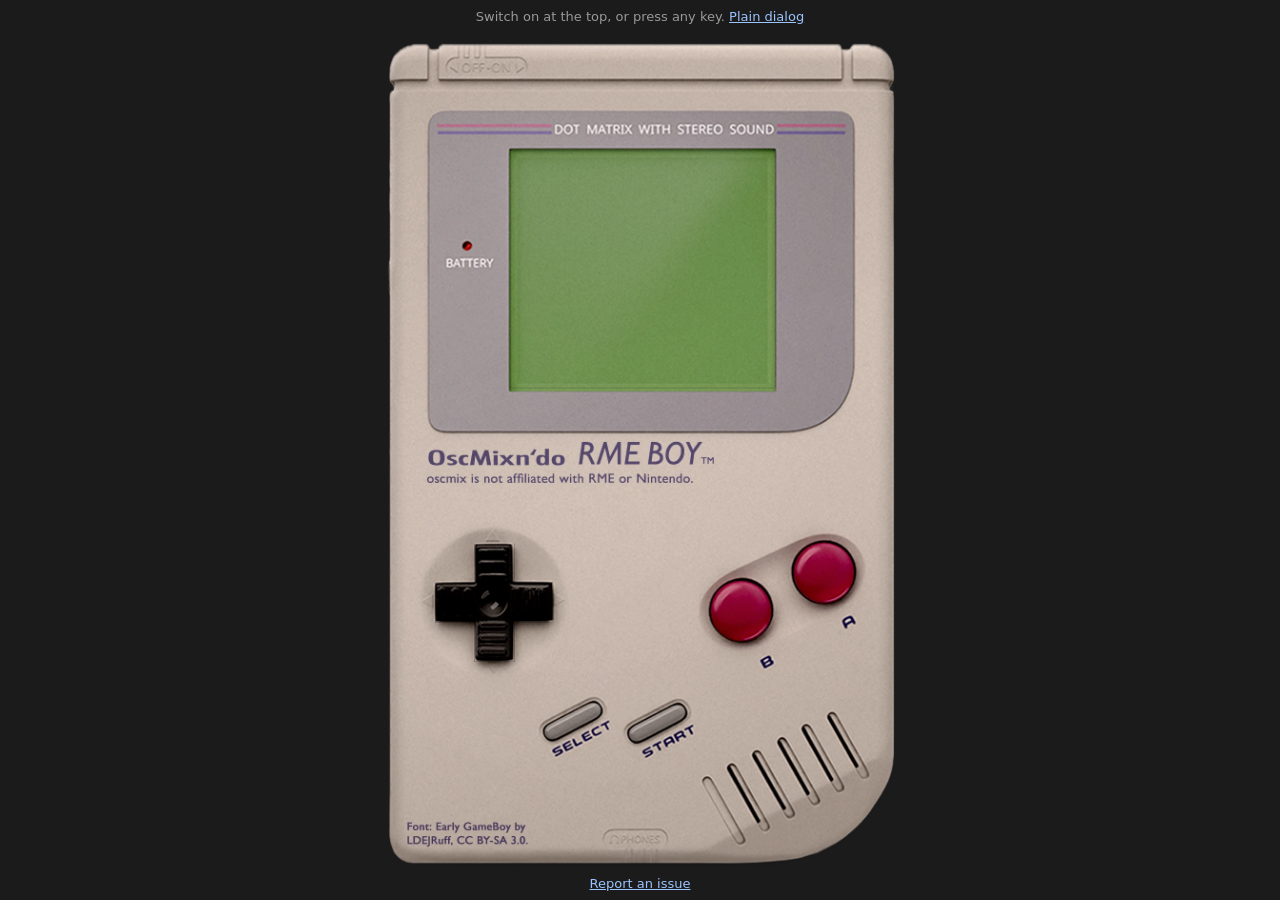
<file: index.html>
<!--
OscMix Web
Copyright (C) 2026 Martin Augustyniak
SPDX-License-Identifier: GPL-3.0-or-later
https://www.gnu.org/licenses/gpl-3.0.html
-->
<!doctype html>
<html lang="en">
<head>
<meta charset="utf-8">
<title>OscMix Web</title>
<meta name="author" content="Martin Augustyniak">
<meta name="copyright" content="2026 Martin Augustyniak">
<meta name="dcterms.license" content="GPL-3.0-or-later">
<link rel="author" href="https://github.com/huddx01">
<link rel="license" href="https://www.gnu.org/licenses/gpl-3.0.html">
<meta name="viewport" content="width=device-width, viewport-fit=cover, initial-scale=1" />
<link rel="icon" href="assets/icons/AppIcon-macOS-Default-32@1x.png" sizes="32x32" type="image/png" media="(prefers-color-scheme: light)">
<link rel="icon" href="assets/icons/AppIcon-macOS-Default-16@1x.png" sizes="16x16" type="image/png" media="(prefers-color-scheme: light)">
<link rel="icon" href="assets/icons/AppIcon-macOS-Dark-32@1x.png" sizes="32x32" type="image/png" media="(prefers-color-scheme: dark)">
<link rel="icon" href="assets/icons/AppIcon-macOS-Dark-16@1x.png" sizes="16x16" type="image/png" media="(prefers-color-scheme: dark)">
<link rel="apple-touch-icon" href="assets/icons/AppIcon-macOS-Dark-180@1x.png">
<link rel="manifest" href="assets/icons/manifest.json">
<meta name="mobile-web-app-capable" content="yes">
<meta name="apple-mobile-web-app-capable" content="yes">
<meta name="apple-mobile-web-app-title" content="OscMix Web">
<meta name="theme-color" content="#101114">
<link rel="stylesheet" href="css/base.css">
<link rel="stylesheet" href="css/strip.css">
<link rel="stylesheet" href="css/fader.css">
<link rel="stylesheet" href="css/meter.css">
<link rel="stylesheet" href="css/toggle.css">
<link rel="stylesheet" href="css/knob.css">
<link rel="stylesheet" href="css/panel.css">
<link rel="stylesheet" href="css/setPanel.css">
<link rel="stylesheet" href="css/eqPanel.css">
<link rel="stylesheet" href="css/dynPanel.css">
<link rel="stylesheet" href="css/outputSelect.css">
<link rel="stylesheet" href="css/fxColumn.css">
<link rel="stylesheet" href="css/controlStrip.css">
<link rel="stylesheet" href="css/editor.css">
</head>
<body>
	<header class="topbar">
		<div class="topbar-left">
			<span class="title">OscMix Web</span>
			<span id="status" class="status">connecting…</span>
		</div>
		<div class="topbar-center">
			<span id="device" class="device">—</span>
			<span id="online" class="online" title="device connection">●</span>
			<span id="dsp" class="dsp"></span>
		</div>
		<div class="topbar-right">
			<button id="fx-toggle" class="topbar-btn" title="show/hide FX">FX</button>
			<button id="control-strip-toggle" class="topbar-btn" title="show Control Strip">◧</button>
		</div>
	</header>

	<div id="main">
		<main id="mixer">
			<section class="row" data-bus="input">
				<div class="row-body">
					<div class="row-strips" id="row-input"></div>
				</div>
				<div class="row-foot">
					<button class="row-label row-toggle" type="button" data-bus="input"><span class="row-chev">▾</span>hardware inputs</button>
					<div class="row-scroll"><div class="row-scroll-thumb"></div></div>
				</div>
				<div class="row-dock"></div>
			</section>
			<section class="row" data-bus="playback">
				<div class="row-body">
					<div class="row-strips" id="row-playback"></div>
				</div>
				<div class="row-foot">
					<button class="row-label row-toggle" type="button" data-bus="playback"><span class="row-chev">▾</span>software playbacks</button>
					<div class="row-scroll"><div class="row-scroll-thumb"></div></div>
				</div>
				<div class="row-dock"></div>
			</section>
			<section class="row" data-bus="output">
				<div class="row-body">
					<div class="row-strips" id="row-output"></div>
				</div>
				<div class="row-foot">
					<button class="row-label row-toggle" type="button" data-bus="output"><span class="row-chev">▾</span>hardware outputs</button>
					<div class="row-scroll"><div class="row-scroll-thumb"></div></div>
				</div>
				<div class="row-dock"></div>
			</section>
						<div id="dock-pool" hidden>
				<div class="fx-slot dock-item dock-fx" id="fx-reverb" data-dock="reverb"></div>
				<div class="fx-slot dock-item dock-fx" id="fx-echo" data-dock="echo"></div>
				<div class="dock-item dock-fx fx-channel" id="fx-in" data-dock="fxin"></div>
				<div class="dock-item dock-fx fx-channel" id="fx-out" data-dock="fxout"></div>
				<div class="dock-item cr-block" id="cr-block" data-dock="cr">
					<div class="cr-region empty" id="cr-output"></div>
					<div class="fx-slot" id="fx-controlroom"></div>
					<div class="cr-foot">
						<button class="row-label row-toggle cr-toggle" type="button"><span class="row-chev">▾</span>control room</button>
						<div class="row-scroll"><div class="row-scroll-thumb"></div></div>
					</div>
				</div>
			</div>
		</main>
		<aside id="control-strip"></aside>
	</div>

	<script type="module" src="static.js"></script>
</body>
</html>
</file>
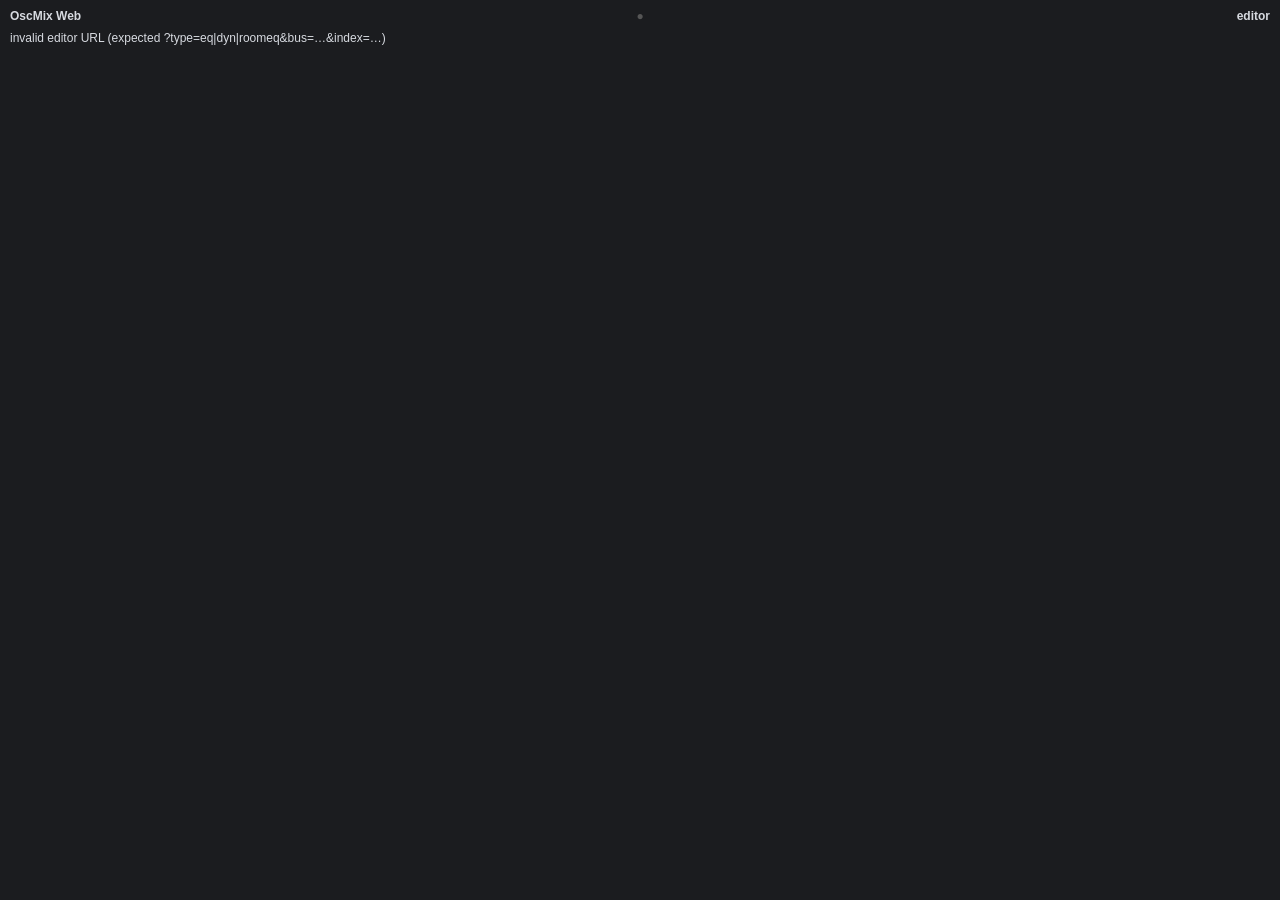
<file: editor.html>
<!--
OscMix Web
Copyright (C) 2026 Martin Augustyniak
SPDX-License-Identifier: GPL-3.0-or-later
https://www.gnu.org/licenses/gpl-3.0.html
-->
<!doctype html>
<html lang="en">
<head>
<meta charset="utf-8">
<title>OscMix Web - Details</title>
<meta name="author" content="Martin Augustyniak">
<meta name="copyright" content="2026 Martin Augustyniak">
<meta name="dcterms.license" content="GPL-3.0-or-later">
<link rel="author" href="https://github.com/huddx01">
<link rel="license" href="https://www.gnu.org/licenses/gpl-3.0.html">
<meta name="viewport" content="width=device-width, viewport-fit=cover, initial-scale=1" />
<link rel="icon" href="assets/icons/AppIcon-macOS-Default-32@1x.png" sizes="32x32" type="image/png" media="(prefers-color-scheme: light)">
<link rel="icon" href="assets/icons/AppIcon-macOS-Default-16@1x.png" sizes="16x16" type="image/png" media="(prefers-color-scheme: light)">
<link rel="icon" href="assets/icons/AppIcon-macOS-Dark-32@1x.png" sizes="32x32" type="image/png" media="(prefers-color-scheme: dark)">
<link rel="icon" href="assets/icons/AppIcon-macOS-Dark-16@1x.png" sizes="16x16" type="image/png" media="(prefers-color-scheme: dark)">
<link rel="apple-touch-icon" href="assets/icons/AppIcon-macOS-Dark-180@1x.png">
<link rel="manifest" href="assets/icons/manifest.json">
<meta name="mobile-web-app-capable" content="yes">
<meta name="apple-mobile-web-app-capable" content="yes">
<meta name="apple-mobile-web-app-title" content="OscMix Web">
<meta name="theme-color" content="#101114">
<link rel="stylesheet" href="css/base.css">
<link rel="stylesheet" href="css/toggle.css">
<link rel="stylesheet" href="css/knob.css">
<link rel="stylesheet" href="css/fxColumn.css">
<link rel="stylesheet" href="css/editor.css">
</head>
<body class="editor-page">
<header class="editor-titlebar">
  <div class="tb-left">
    <span class="title" id="editor-app">OscMix Web</span>
    <span id="editor-status" class="status"></span>
  </div>
  <div class="tb-center">
    <span class="device" id="editor-device"></span>
    <span class="online" id="editor-online" title="device connection">●</span>
    <span class="dsp" id="editor-dsp"></span>
  </div>
  <div class="tb-right"><span id="editor-title">…</span></div>
</header>
<main id="editor-host"></main>
<script type="module">window.opener?.__oscmixStatic?.install(window);</script>
<script type="module" src="js/editorPage.js"></script>
</body>
</html>
</file>
<file: css/base.css>
/*
 * OscMix Web
 * Copyright (C) 2026 Martin Augustyniak
 * SPDX-License-Identifier: GPL-3.0-or-later
 * https://www.gnu.org/licenses/gpl-3.0.html
 */
:root{color-scheme:dark;--bg: #1b1c1f;--row-bg: #232427;--strip-bg: #2c2e33;--strip-bg-active: #40434a;--strip-border: #3a3d44;--text: #d7dae0;--text-dim: #8a8f99;--meter-track: #14151a;--accent: #6b7280;--btn: #3a3d44;--btn-on-mute: #4a86e8;--btn-on-solo: #dd5f00;--btn-on-fader: #e0b03c;--accent-cyan: #3ec1d5;--accent-cyan-dim: #2a8fa0;--accent-cyan-ink: #06272c;--accent-green: #4ad658;--accent-green-dim: #3abe4a;--accent-green-ink: #06280c;--accent-orange: #e08a3c;--accent-orange-dim: #8a5420;--accent-orange-ink: #241300;--strip-width: 92px;--panel-slide-duration-ms: 120;--relayout-duration-ms: 200;--fx-slot-width: 150px;--cr-slot-width: var(--strip-width);--control-strip-width: 184px;--row-foot-h: 15px;--canvas-grid-zero: #3a3d44;--canvas-grid-normal: #232427;--canvas-grid-label: #4a4d55}body{--meter-src: var(--accent-green);--meter-src-dim: var(--accent-green-dim);--meter-src-ink: var(--accent-green-ink);--meter-accent: var(--meter-src);--meter-accent-dim: var(--meter-src-dim);--meter-accent-ink: var(--meter-src-ink);--meter-lo: color-mix(in srgb, var(--meter-src-dim) 72%, transparent);--meter-hi: color-mix(in srgb, var(--meter-src) 72%, transparent)}body.meter-prefx{--meter-src: var(--accent-cyan);--meter-src-dim: var(--accent-cyan-dim);--meter-src-ink: var(--accent-cyan-ink)}body.meter-rms{--meter-accent: var(--accent-orange);--meter-accent-dim: var(--accent-orange-dim);--meter-accent-ink: var(--accent-orange-ink)}*{box-sizing:border-box}body{margin:0;background:var(--bg);color:var(--text);font:12px/1.35 -apple-system,BlinkMacSystemFont,Segoe UI,sans-serif;-webkit-user-select:none;user-select:none}.topbar{display:flex;align-items:center;justify-content:space-between;gap:12px;padding:6px 12px;background:#101114;border-bottom:1px solid #000;position:sticky;top:0;z-index:5}.topbar{white-space:nowrap}.topbar.compact2 .title-web{display:none}.topbar-left,.topbar-center,.topbar-right{display:flex;align-items:center;gap:12px;min-width:0}.topbar .title{font-weight:600;letter-spacing:.02em}.device{font-size:12px;color:var(--text)}.device-select{font:inherit;font-size:12px;color:var(--text);background:#101114;border:none;border-radius:4px;padding:1px 4px;max-width:40vw;field-sizing:content}.toast{position:fixed;left:50%;bottom:20px;transform:translate(-50%,10px);background:#1b1d22;color:var(--text);border:1px solid #2c2f36;border-radius:6px;padding:8px 14px;font-size:12px;z-index:50;opacity:0;transition:opacity .3s,transform .3s;pointer-events:none}.toast.show{opacity:1;transform:translate(-50%)}.toast.warn{border-color:#e08a3c;color:#f0c59a}.online{font-size:12px;color:#555}.online.up{color:#4caf6a}.online.down{color:#d24b4b}.online.hydrating{color:#ff9300}.dsp{font-size:11px;color:var(--text-dim);font-variant-numeric:tabular-nums}.status{color:var(--text-dim);font-size:11px}.status.live{color:#4caf6a}.status.err{color:#d24b4b}.status.hydrating{color:#ff9300}.topbar-btn{background:none;border:1px solid var(--strip-border);border-radius:4px;color:var(--text-dim);cursor:pointer;padding:1px 7px;font-size:12px;line-height:1.4;min-width:30px;text-align:center}.topbar-btn:hover{color:var(--text)}.topbar-btn.active{color:#e08a3c;border-color:#8a5420}.topbar-btn.active.partial{color:#9c6230;border-color:#5a3818}#main{display:flex;align-items:stretch}#mixer{flex:1 1 auto;min-width:0;display:flex;flex-direction:column;gap:6px;padding:6px}.row{background:var(--row-bg);border-radius:6px;position:relative;display:grid;grid-template-columns:minmax(0,1fr) auto;grid-template-rows:1fr auto;transition:grid-template-rows calc(var(--panel-slide-duration-ms) * 1ms) ease}.row-body{grid-column:1;grid-row:1}.row-foot{grid-column:1;grid-row:2}.row.collapsed{grid-template-rows:0fr auto}.row-body{display:flex;min-height:0;overflow:hidden;position:relative}.row-strips{flex:1 1 auto;min-width:0;display:flex;gap:3px;padding:6px 8px 4px;overflow-x:auto;overflow-y:hidden;scrollbar-width:none}.row-strips::-webkit-scrollbar{display:none}.row-foot{display:flex;align-items:center;gap:8px;height:var(--row-foot-h);box-sizing:border-box;padding:0 8px 3px}.row-scroll{position:relative;flex:1 1 auto;height:8px;border-radius:4px}.row-scroll.hidden{visibility:hidden}.row-scroll-thumb{position:absolute;top:0;bottom:0;left:0;min-width:24px;background:var(--strip-border);border-radius:4px;cursor:grab}.row-scroll-thumb:hover{background:var(--accent)}.row-scroll-thumb:active{cursor:grabbing;background:var(--accent)}.row-label{font-size:10px;line-height:12px;color:var(--text-dim);white-space:nowrap}.row-toggle{flex:0 0 auto;background:none;border:0;padding:0;font-family:inherit;display:flex;align-items:center;gap:4px;cursor:pointer}.row-toggle:hover{color:var(--text)}.row-toggle .row-chev{display:inline-block;font-size:9px;transition:transform calc(var(--panel-slide-duration-ms) * 1ms) ease}.row.collapsed .row-toggle .row-chev{transform:rotate(-90deg)}.row.collapsed .row-scroll{visibility:hidden}
</file>
<file: css/strip.css>
/*
 * OscMix Web
 * Copyright (C) 2026 Martin Augustyniak
 * SPDX-License-Identifier: GPL-3.0-or-later
 * https://www.gnu.org/licenses/gpl-3.0.html
 */
.strip{flex:0 0 auto;width:var(--strip-width);background:var(--strip-bg);border:1px solid var(--strip-border);border-radius:4px;display:flex;flex-direction:column;align-items:stretch;padding:0}.strip .hdr{height:18px;line-height:18px;text-align:center;font-size:11px;font-weight:600;border-radius:3px 3px 0 0;overflow:hidden;white-space:nowrap;text-overflow:ellipsis;padding:0 4px;cursor:context-menu;background:var(--accent);color:#16171a}.strip .hdr-edit{height:18px;width:100%;text-align:center;font-family:inherit;font-weight:600;font-size:11px;line-height:18px;color:var(--text);background:#14151a;border:1px solid var(--accent);border-radius:3px 3px 0 0;padding:0 4px;outline:none}.strip .fader-row{display:flex;justify-content:center;align-items:stretch;gap:2px;margin:2px 0}.strip .fader-row .fader{font-size:12px;align-self:center;position:relative;left:2px}.strip.off{opacity:.5}.strip.submix-active{border-color:var(--submix-color, var(--accent));background:var(--strip-bg-active)}.side-buttons{display:flex;flex-direction:column;align-items:center;gap:2px;margin-top:140px}.gear,.side-btn{width:20px;height:20px;display:flex;align-items:center;justify-content:center;background:var(--btn);border:1px solid #14151a;border-radius:4px;color:var(--text-dim);cursor:pointer;line-height:1;padding:0}.gear{font-size:14px}.side-btn{font-size:9px;font-weight:700}.gear:hover,.side-btn:hover{color:var(--text)}.gear.lit,.side-btn.lit{color:#a8703c}.gear.win,.side-btn.win{border-color:#6e4420}.gear.active,.side-btn.active{color:#f29a48;border-color:#a8642a}.bottom-spacer{height:18px}.relayout-anim{transition:width calc(var(--relayout-duration-ms) * 1ms) ease!important;overflow:hidden;will-change:width}.relayout-collapsed{width:0!important}.strip>.mono-ph{align-self:center;height:var(--knob-size);margin:4px 0;display:flex;align-items:center;justify-content:center;font-size:10px;font-weight:600;color:var(--text-dim)}.strip .rec-row{display:none;gap:3px;justify-content:center;margin:2px 4px}body.rec-controls-mode .strip:not([data-bus=playback]) .btns{display:none}body.rec-controls-mode .strip .rec-row{display:flex}.rec-row .btn.rec.on{background:#d24b4b;border-color:#8a2020;color:#fff;animation:rec-pulse 1.1s ease-in-out infinite;animation-play-state:paused}body.durec-recording .rec-row .btn.rec{pointer-events:none}body.durec-recording .rec-row .btn.rec.on{animation-play-state:running}@keyframes rec-pulse{50%{opacity:.35}}.playchan-select{height:18px;flex:1;min-width:0;font-family:inherit;font-size:9px;font-weight:700;color:var(--text-dim);background:var(--btn);border:1px solid #14151a;border-radius:3px;padding:0 1px;cursor:pointer;appearance:none;-webkit-appearance:none;text-align:center;text-align-last:center}.playchan-select:hover{color:var(--text)}.playchan-select:focus{outline:none;box-shadow:none}.playchan-select.on{background:#3ec1d5;border-color:#2a8fa0;color:#06272c}
</file>
<file: css/fader.css>
/*
 * OscMix Web
 * Copyright (C) 2026 Martin Augustyniak
 * SPDX-License-Identifier: GPL-3.0-or-later
 * https://www.gnu.org/licenses/gpl-3.0.html
 */
@property --fader-height{syntax: "<length>"; inherits: true; initial-value: 320px;}@property --thumb-w{syntax: "<length>"; inherits: true; initial-value: 50px;}@property --thumb-h{syntax: "<length>"; inherits: true; initial-value: 22px;}:root{--cap-color-red: #FF0000;--cap-color-orange: #FF9300;--cap-color-yellow: #d7c814;--cap-color-green: #28c34b;--cap-color-cyan: #19bfd7;--cap-color-blue: #2855e1;--cap-color-violet: #9128e1;--cap-color-strawberry: #FF2F92}.fader{--cap-color: transparent}.fader[data-cap-color=red]{--cap-color: color-mix(in srgb, var(--cap-color-red) 38%, transparent)}.fader[data-cap-color=orange]{--cap-color: color-mix(in srgb, var(--cap-color-orange) 40%, transparent)}.fader[data-cap-color=yellow]{--cap-color: color-mix(in srgb, var(--cap-color-yellow) 38%, transparent)}.fader[data-cap-color=green]{--cap-color: color-mix(in srgb, var(--cap-color-green) 38%, transparent)}.fader[data-cap-color=cyan]{--cap-color: color-mix(in srgb, var(--cap-color-cyan) 38%, transparent)}.fader[data-cap-color=blue]{--cap-color: color-mix(in srgb, var(--cap-color-blue) 38%, transparent)}.fader[data-cap-color=violet]{--cap-color: color-mix(in srgb, var(--cap-color-violet) 38%, transparent)}.fader[data-cap-color=strawberry]{--cap-color: color-mix(in srgb, var(--cap-color-strawberry) 38%, transparent)}.cap-color-picker{position:fixed;z-index:9999;display:none;gap:5px;padding:7px;background:#252525;border:1px solid #484848;border-radius:4px;box-shadow:0 4px 14px #000000a6}.cap-color-picker__swatch{width:22px;height:22px;padding:0;border:1px solid rgba(255,255,255,.18);border-radius:3px;cursor:pointer;transition:transform 80ms ease,border-color 80ms ease}.cap-color-picker__swatch--none{background:silver!important;border-color:#fff6}.cap-color-picker__swatch:hover{transform:scale(1.18);border-color:#ffffffb3}.fader{font-size:14px;--fader-height: 20em;--thumb-w: 3.125em;--thumb-h: 1.375em;--thumb-border-radius: .2875em;--thumb-border-radius-calculated: calc(var(--thumb-border-radius) * 1.5);--track-w: 4px;--track-w-background-color: #2a2a2a;--track-background-color: #353535;--rail-col-w: calc(var(--thumb-h) + .75em);--tick-major-w: .875em;--tick-minor-w: .375em;--tick-color-w: .75em;--tick-color-h: .125em;--tick-right-w: .375em;--tick-color-3dBpos-color: #d04040;--tick-color-3dBneg-color: #44c050;--label-font-size: .6875em;--label-color: #888;--label-gap: .5em;--label-text-w: .75em;--scale-left-w: calc(var(--tick-major-w) + var(--label-gap) + var(--label-text-w));--scale-right-w: calc(var(--tick-right-w) + .5em);--meter-w: 1.35em;--meter-w-stereo: .64em;--meter-shift: .6em;display:grid;grid-template-columns:var(--scale-left-w) var(--rail-col-w) var(--scale-right-w);grid-template-rows:var(--fader-height) auto;row-gap:.5em;user-select:none}.fader .fader-scale{display:block;position:relative;height:100%;grid-row:1;width:auto;padding:0;margin:0}.fader .fader-scale--left{grid-column:1}.fader .fader-scale--right{grid-column:3}.fader .fader-scale--left>*{position:absolute;right:0;transform:translateY(-50%)}.fader .fader-scale--right>*{position:absolute;left:0;transform:translateY(-50%)}.fader .fader-scale .label{right:calc(var(--tick-major-w) + var(--label-gap));font-size:var(--label-font-size);color:var(--label-color);line-height:1}.fader .fader-scale .tick-major{width:var(--tick-major-w);height:1px;background:#888}.fader .fader-scale .tick-minor{width:var(--tick-minor-w);height:1px;background:#555}.fader .fader-scale--right .tick-major{width:var(--tick-right-w);background:#555}.fader .fader-scale .tick-color{width:var(--tick-color-w);height:var(--tick-color-h);border-radius:.0625em}.fader .fader-scale .tick-color.red{background:var(--tick-color-3dBpos-color)}.fader .fader-scale .tick-color.green{background:var(--tick-color-3dBneg-color)}.fader-meters{grid-column:1;grid-row:1;position:relative;height:100%;pointer-events:none;z-index:1}.fader-meters-rail{position:absolute;right:var(--meter-shift);display:flex;justify-content:flex-end;gap:1px}.fader-rail{position:relative;width:var(--rail-col-w);height:100%;grid-column:2;grid-row:1}.fader-readout{grid-column:2;grid-row:2;justify-self:center;min-width:3.5em;font-size:.8125em;font-variant-numeric:tabular-nums;color:#ccc;text-align:center;white-space:nowrap;cursor:context-menu}.fader input[type=range],.fader input[type=range]::-webkit-slider-runnable-track,.fader input[type=range]::-webkit-slider-thumb{-webkit-appearance:none}.fader input[type=range]{position:absolute;left:50%;top:50%;width:var(--fader-height);height:var(--rail-col-w);margin:0;padding:0;background:transparent;cursor:pointer;transform:translate(-50%,-50%) rotate(-90deg);writing-mode:horizontal-tb;direction:ltr}.fader input[type=range]:focus{outline:none}.fader input[type=range]::-webkit-slider-runnable-track{height:var(--track-w);background:transparent;border-radius:1px}.fader input[type=range]::-moz-range-track{height:var(--track-w);background:transparent;border-radius:1px}.fader input[type=range]:focus::-webkit-slider-runnable-track{background:transparent}.fader input[type=range]:focus::-moz-range-track{background:transparent}.fader-rail__track{position:absolute;left:50%;transform:translate(-50%);width:var(--track-w);background:var(--track-w-background-color);border-radius:1px;box-shadow:inset 0 0 0 1px #111;pointer-events:none}.fader-rail:focus-within .fader-rail__track{background:var(--track-background-color)}.fader-readout-edit{display:none;grid-column:2;grid-row:2;justify-self:center;min-width:3.5em;width:3.5em;padding:0 .2em;font-size:.8125em;font-family:inherit;font-variant-numeric:tabular-nums;text-align:center;color:#ccc;background:#2a2a2a;border:none;outline:1px solid #555;border-radius:2px;outline-offset:0}.fader-readout-edit.is-prefilled{color:#cccccc59}.fader input[type=range]{--_thumb-shadow: 0 0 0 1px rgba(0, 0, 0, .85), 0 .125em .25em rgba(0, 0, 0, .55);--_thumb-bg: linear-gradient(var(--cap-color), var(--cap-color)), linear-gradient( to right, transparent calc(50% - 1px) , rgba(0, 0, 0, .6) calc(50% - 1px) , rgba(0, 0, 0, .6) calc(50% + 1px) , transparent calc(50% + 1px) ), repeating-linear-gradient( to left, transparent 0, transparent .25em, rgba(255, 255, 255, .12) .25em, rgba(255, 255, 255, .12) .3125em ), linear-gradient( to right, #404040, #909090 25%, #c0c0c0 50%, #909090 75%, #404040 )}.fader input[type=range]::-webkit-slider-thumb{width:var(--thumb-w);height:var(--thumb-h);margin-top:calc((var(--track-w) - var(--thumb-h)) / 2);border:none;border-radius:var(--thumb-border-radius-calculated);cursor:pointer;box-shadow:var(--_thumb-shadow);background:var(--_thumb-bg)}.fader input[type=range]::-moz-range-thumb{width:var(--thumb-w);height:var(--thumb-h);border:none;border-radius:var(--thumb-border-radius-calculated);cursor:pointer;box-shadow:var(--_thumb-shadow);background:var(--_thumb-bg)}
</file>
<file: css/meter.css>
/*
 * OscMix Web
 * Copyright (C) 2026 Martin Augustyniak
 * SPDX-License-Identifier: GPL-3.0-or-later
 * https://www.gnu.org/licenses/gpl-3.0.html
 */
.meter{position:relative;height:100%;width:var(--meter-w, 1.35em);background:#08090c38;border-radius:1px;overflow:hidden}.meter--stereo{width:var(--meter-w-stereo, .62em)}.meter-bar{position:absolute;inset:0;background:linear-gradient(to top,var(--meter-lo) 0%,var(--meter-hi) 62%,rgba(214,206,66,.78) 82%,rgba(226,150,48,.83) 92%,rgba(214,66,54,.9) 100%);clip-path:inset(100% 0 0 0);will-change:clip-path}.meter-peak{position:absolute;left:0;right:0;height:2px;margin-bottom:-1px;background:var(--meter-accent);opacity:0;pointer-events:none}.meter-over{position:absolute;top:0;left:0;right:0;height:3px;background:#e2483a;opacity:0;transition:opacity 80ms linear;pointer-events:none}.meter.clip .meter-over{opacity:1}
</file>
<file: css/toggle.css>
/*
 * OscMix Web
 * Copyright (C) 2026 Martin Augustyniak
 * SPDX-License-Identifier: GPL-3.0-or-later
 * https://www.gnu.org/licenses/gpl-3.0.html
 */
.strip .btns{display:flex;gap:3px;justify-content:center;margin:2px 4px}.btn{flex:1;height:18px;line-height:16px;text-align:center;font-family:inherit;font-size:10px;font-weight:700;color:var(--text-dim);background:var(--btn);border:1px solid #14151a;border-radius:3px;padding:0;cursor:pointer}.btn.mute.on{background:var(--btn-on-mute);color:#eaf1ff;border-color:#1a45ee}.btn.solo.on{background:var(--btn-on-solo);color:#241300;border-color:#f67c0a}.btn.fader.on{background:var(--btn-on-fader);color:#241300;border-color:#f0c869}body.globalmute-off .btn.mute.on,body.globalsolo-off .btn.solo.on{filter:brightness(.58) saturate(.8)}.pill{display:block;width:100%;height:16px;line-height:13px;text-align:center;font-family:inherit;padding:0 0 1px;font-size:9px;color:var(--text-dim);background:var(--btn);border:1px solid #14151a;border-radius:8px;cursor:pointer;overflow:hidden;white-space:nowrap}.pill.on{background:#e08a3c;color:#241300;border-color:#8a5420}.btn.cue.on{background:var(--accent-green);border-color:var(--accent-green-dim);color:var(--accent-green-ink)}
</file>
<file: css/knob.css>
/*
 * OscMix Web
 * Copyright (C) 2026 Martin Augustyniak
 * SPDX-License-Identifier: GPL-3.0-or-later
 * https://www.gnu.org/licenses/gpl-3.0.html
 */
:root{--knob-size: 36px;--knob-label-pos: bottom;--knob-label-font: calc(var(--knob-size) * .225);--knob-value-font: calc(var(--knob-size) * .225);--knob-unit-font: calc(var(--knob-size) * .1875);--knob-unit-linked-font: calc(var(--knob-size) * .33)}.knob-wrap{display:grid;grid-template-columns:auto auto auto;grid-template-rows:auto auto auto;align-items:center;justify-items:center;column-gap:3px;row-gap:1px;width:fit-content}.knob-wrap[hidden]{display:none}.knob-wrap>.dial{grid-area:2 / 2}.knob-label{grid-area:3 / 1 / 4 / 4;font-size:var(--knob-label-font);line-height:1.15;color:var(--text-dim);text-align:center}@container style(--knob-label-pos: top){.knob-label{grid-area:1 / 1 / 2 / 4}}@container style(--knob-label-pos: top-left){.knob-label{grid-area:1 / 1 / 2 / 2;justify-self:start;text-align:left}}@container style(--knob-label-pos: middle-left){.knob-label{grid-area:2 / 1 / 3 / 2;justify-self:start;text-align:left}}@container style(--knob-label-pos: bottom-left){.knob-label{grid-area:3 / 1 / 4 / 2;justify-self:start;text-align:left}}.dial{position:relative;flex:0 0 auto;width:var(--knob-size);height:var(--knob-size);cursor:pointer;touch-action:none;-webkit-touch-callout:none}.dial svg{width:var(--knob-size);height:var(--knob-size);display:block}.arc-track{stroke:#1a1b1f}.arc-value{stroke:#e08a3c;stroke-linecap:round}.arc-fx-in{stroke:var(--accent-green)}.arc-fx-out{stroke:var(--accent-cyan)}.dial-num{position:absolute;inset:0;display:flex;align-items:center;justify-content:center;font-size:var(--knob-value-font);color:var(--text);font-variant-numeric:tabular-nums;pointer-events:none}.dial-unit{position:absolute;left:0;right:0;bottom:calc(var(--knob-size) * .06);text-align:center;font-size:var(--knob-unit-font);line-height:1;color:var(--text-dim);pointer-events:none}.dial-unit.linked{font-size:var(--knob-unit-linked-font)}.dial-edit{position:absolute;top:calc(var(--knob-size) * .28);left:calc(var(--knob-size) * -.19);right:calc(var(--knob-size) * -.19);height:calc(var(--knob-size) * .44);z-index:1;padding:0;text-align:center;font-size:calc(var(--knob-size) * .28);background:#1a1b1f;color:var(--text);border:1px solid #e08a3c;border-radius:3px;cursor:text}.strip>.knob-wrap{align-self:center;margin:4px 0}
</file>
<file: css/panel.css>
/*
 * OscMix Web
 * Copyright (C) 2026 Martin Augustyniak
 * SPDX-License-Identifier: GPL-3.0-or-later
 * https://www.gnu.org/licenses/gpl-3.0.html
 */
.side-panel{flex:0 0 auto;width:0;overflow:hidden;background:var(--strip-bg);transition:width calc(var(--panel-slide-duration-ms) * 1ms) ease}.side-panel.open{width:var(--side-panel-width, var(--strip-width));border:1px solid var(--strip-border);border-radius:4px}.side-panel-inner{width:calc(var(--side-panel-width, var(--strip-width)) - 2px);padding:3px 5px;display:flex;flex-direction:column;gap:5px}.side-panel-title{font-size:10px;color:var(--text-dim);text-align:center;height:15px;line-height:15px}
</file>
<file: css/setPanel.css>
/*
 * OscMix Web
 * Copyright (C) 2026 Martin Augustyniak
 * SPDX-License-Identifier: GPL-3.0-or-later
 * https://www.gnu.org/licenses/gpl-3.0.html
 */
.side-panel-settings{--side-panel-width: var(--strip-width)}.side-panel-settings .side-panel-inner{height:100%}.set-bottom{margin-top:auto;padding-bottom:18px;display:flex;flex-direction:column;gap:5px}.phase-row{display:flex;gap:4px}.phase-row .pill{flex:1;width:auto}.set-select{display:flex;flex-direction:column;align-items:center;gap:2px}.set-select-label{font-size:10px;color:var(--text-dim)}.set-select .ctl-select{width:100%;min-width:0;text-align:center}.set-row{--knob-label-pos: middle-left}.set-row .knob-wrap{width:100%;grid-template-columns:1fr auto auto}.set-row .knob-label{white-space:normal}.pill.roomeq-btn.win:not(.on){color:#a8703c;border-color:#6e4420}.pill.roomeq-btn.win.on{box-shadow:0 0 0 1px #e08a3c}
</file>
<file: css/eqPanel.css>
/*
 * OscMix Web
 * Copyright (C) 2026 Martin Augustyniak
 * SPDX-License-Identifier: GPL-3.0-or-later
 * https://www.gnu.org/licenses/gpl-3.0.html
 */
.side-panel-eq{--side-panel-width: 236px}
</file>
<file: css/dynPanel.css>
/*
 * OscMix Web
 * Copyright (C) 2026 Martin Augustyniak
 * SPDX-License-Identifier: GPL-3.0-or-later
 * https://www.gnu.org/licenses/gpl-3.0.html
 */
.side-panel-dyn{--side-panel-width: 236px}
</file>
<file: css/outputSelect.css>
/*
 * OscMix Web
 * Copyright (C) 2026 Martin Augustyniak
 * SPDX-License-Identifier: GPL-3.0-or-later
 * https://www.gnu.org/licenses/gpl-3.0.html
 */
.output-select{display:block;height:18px;width:100%;margin:0;font-family:inherit;font-weight:600;font-size:11px;line-height:18px;text-align:center;text-align-last:center;color:var(--text-dim);background:#14151a;border:none;outline:none;box-shadow:none;border-radius:0 0 3px 3px;padding:0 2px;cursor:pointer;appearance:none;-webkit-appearance:none}.output-select:focus{outline:none;box-shadow:none}
</file>
<file: css/fxColumn.css>
/*
 * OscMix Web
 * Copyright (C) 2026 Martin Augustyniak
 * SPDX-License-Identifier: GPL-3.0-or-later
 * https://www.gnu.org/licenses/gpl-3.0.html
 */
.row-dock{grid-column:2;grid-row:1 / 3;display:flex;align-items:stretch;gap:6px;padding:6px 8px 0 0;min-height:0;overflow:hidden}.dock-col{display:flex;flex-direction:column;align-items:flex-end;gap:6px}.dock-col>*{flex:1 1 auto}.dock-col>:last-child:not(.cr-block){margin-bottom:calc(var(--row-foot-h) + 4px)}body.fx-hidden .dock-fx{display:none}body.fx-hidden .dock-col:not(:has(>:not(.dock-fx))){display:none}.dock-title{display:flex;align-items:center;gap:4px;height:20px;padding:0 4px 0 7px;font-size:11px;font-weight:600;background:#232427;color:var(--text);border-bottom:1px solid var(--strip-border);cursor:grab;user-select:none}.dock-dragging{opacity:.5}.dock-marker{position:fixed;z-index:40;background:var(--accent-orange);border-radius:1px;pointer-events:none}.dock-item{position:relative}.dock-grip{position:absolute;left:0;top:0;bottom:0;width:5px;cursor:ew-resize;z-index:2}.dock-grip:hover,.resizing>.dock-grip{background:var(--accent)}.fx-slot{width:var(--fx-slot-width);background:var(--strip-bg);border:1px solid var(--strip-border);border-radius:4px;display:flex;flex-direction:column;overflow:hidden}.fx-slot-body{flex:1;padding:5px 6px;display:flex;flex-direction:column;gap:4px}.fx-slot-pending{font-size:9px;color:var(--text-dim);text-align:center;margin-top:12px}.fx-channel .hdr{justify-content:center;cursor:grab;border-bottom:0}.fx-channel .fader-row{margin-top:auto}#fx-in .hdr{background:var(--accent-green)}#fx-out .hdr{background:var(--accent-cyan)}.cr-block{display:grid;grid-template-columns:auto auto;grid-template-rows:1fr auto}.cr-region{grid-column:1;grid-row:1;display:flex;gap:3px;padding:0 8px 4px;border-left:1px solid var(--strip-border);overflow-x:auto;overflow-y:hidden;scrollbar-width:none;transition:width calc(var(--panel-slide-duration-ms) * 1ms) ease}.cr-region::-webkit-scrollbar{display:none}.cr-region.empty{padding:0 4px 0 0}.cr-block.folded .cr-region{padding-right:0}.cr-block.resizing .cr-region{transition:none}.cr-foot{grid-column:1 / 3;grid-row:2;display:flex;align-items:center;gap:8px;height:var(--row-foot-h);box-sizing:border-box;padding:0 0 3px 8px}.cr-block.folded .cr-toggle .row-chev{transform:rotate(-90deg)}.cr-block.folded .row-scroll{visibility:hidden}#fx-controlroom{grid-column:2;grid-row:1;width:var(--cr-slot-width);margin-bottom:4px}#fx-controlroom .fx-slot-body{gap:4px}#fx-controlroom .pill{width:100%}.cr-menu{position:fixed;z-index:30;background:#232427;border:1px solid var(--strip-border);border-radius:4px;padding:3px;min-width:110px;box-shadow:0 4px 16px #00000080}.cr-menu-item{padding:3px 8px;font-size:11px;color:var(--text);border-radius:3px;cursor:pointer;white-space:nowrap}.cr-menu-item:hover{background:#3a6ea5}.cr-menu-item.checked:before{content:"\2713  ";color:#4caf6a}.cr-menu-item.disabled{color:var(--text-dim, #7c828d);cursor:default}.cr-menu-item.disabled:hover{background:none}.cr-modal-overlay{position:fixed;inset:0;z-index:40;background:#00000080;display:flex;align-items:center;justify-content:center}.cr-modal{background:var(--strip-bg);border:1px solid var(--strip-border);border-radius:6px;padding:12px;min-width:210px;display:flex;flex-direction:column;gap:8px}.cr-modal-title{font-size:12px;font-weight:600;text-align:center}.cr-modal-row{display:flex;align-items:center;justify-content:space-between;gap:10px;font-size:10px;color:var(--text-dim)}.cr-modal-note{font-size:8px;color:var(--text-dim);text-align:center}.playback-init{max-width:340px}.playback-init p{margin:0;font-size:11px;line-height:1.4;color:var(--text-dim)}.playback-init .cs-action{height:auto;padding:4px 8px;text-align:left;color:var(--text)}.playback-init .cs-action span{display:block;font-weight:400;color:var(--text-dim)}.fx-head{padding-left:3px}.fx-head .preset-menu-btn{height:16px}.fx-head .pill{flex:0 0 auto;width:auto;padding:0 8px 1px}.preset-menu-btn{width:22px;flex:0 0 auto;background:var(--btn);border:1px solid #14151a;border-radius:4px;color:var(--text-dim);cursor:pointer;font-size:12px;line-height:1}.preset-menu-btn:hover{color:var(--text)}.preset-name{flex:1 1 0;min-width:0;align-self:center;font-size:10px;color:var(--text-dim);text-align:right;overflow:hidden;text-overflow:ellipsis;white-space:nowrap}.preset-menu-btn,.cr-assign{appearance:none;-webkit-appearance:none;padding:0;text-align:center;text-align-last:center}.ctl-select{width:100%;height:18px;font-family:inherit;font-size:10px;color:var(--text);background:#14151a;border:1px solid var(--strip-border);border-radius:3px;padding:0 2px}.fx-param-grid{display:grid;grid-template-columns:repeat(auto-fill,minmax(64px,1fr));gap:4px 2px;margin-top:2px}.fx-param{display:flex;flex-direction:column;align-items:center;gap:1px}.fx-param[hidden]{display:none}.fx-param-label,.fx-param-bpm{font-size:var(--knob-label-font);color:var(--text-dim);text-align:center}
</file>
<file: css/controlStrip.css>
/*
 * OscMix Web
 * Copyright (C) 2026 Martin Augustyniak
 * SPDX-License-Identifier: GPL-3.0-or-later
 * https://www.gnu.org/licenses/gpl-3.0.html
 */
#control-strip{flex:0 0 auto;width:0;overflow:hidden;transition:width calc(var(--panel-slide-duration-ms) * 1ms) ease;background:#1e1f23;border-left:1px solid #000}#control-strip.open{width:var(--control-strip-width)}#control-strip{position:relative}#control-strip.resizing{transition:none}.cs-grip{position:absolute;left:0;top:0;bottom:0;width:5px;cursor:ew-resize}.cs-grip:hover,#control-strip.resizing .cs-grip{background:var(--accent)}.cs-inner{width:var(--control-strip-width);padding:6px;display:flex;flex-direction:column;gap:5px}.cs-section{background:var(--strip-bg);border:1px solid var(--strip-border);border-radius:4px;overflow:hidden}.cs-section-hdr{display:flex;align-items:center;justify-content:space-between;height:20px;padding:0 7px;font-size:11px;font-weight:600;background:#232427;color:var(--text);cursor:pointer;user-select:none}.cs-section-hdr:hover{color:#fff}.cs-section-hdr{cursor:grab}.cs-section-hdr .cs-fold{color:var(--text-dim);font-weight:700;font-size:12px}.cs-section.cs-dragging{opacity:.5}.cs-hw-row{display:flex;align-items:center;justify-content:space-between;gap:6px;min-height:20px;margin:2px 0}.cs-hw-label{font-size:10px;color:var(--text-dim)}.cs-hw-row .ctl-select{width:auto;max-width:60%}.cs-hw-num{width:52px;height:18px;text-align:right;font-family:inherit;font-size:10px;color:var(--text);background:#14151a;border:1px solid var(--strip-border);border-radius:3px}.cs-hw-val{font-size:10px;color:var(--text);font-variant-numeric:tabular-nums}.cs-hw-pill{width:auto;padding:0 8px 1px;font-size:10px;min-width:34px;text-align:center}.cs-section-body{padding:5px 7px}.cs-section.closed .cs-section-body{display:none}.cs-pending{font-size:9px;color:var(--text-dim);text-align:center;padding:6px 0}.cs-slot{display:flex;align-items:center;height:18px;padding:0 5px;border-radius:3px;font-size:10px;color:var(--text);cursor:pointer;user-select:none}.cs-slot:hover{background:#3a3d44}.cs-slot.active{background:#2e4a2f;color:#b5e0b8}.cs-slot.active:after{content:"\25cf";margin-left:auto;font-size:7px;color:#4caf6a}.cs-slot.changed{background:#4a3d2e;color:#e0cdb5}.cs-slot.changed:after{content:"\25cf";margin-left:auto;font-size:7px;color:#e08a3c}.cs-slot.stored:after{content:"\25cb";margin-left:auto;font-size:7px;color:#6f7580}.cs-slot.stored.active:after{content:"\25cf";color:#4caf6a}.cs-slot.arming{outline:1px dashed var(--accent-cyan-dim);outline-offset:-1px}.cs-slot.empty-flash{background:#4a2e2e;color:#e0b5b5}.cs-slot-name{overflow:hidden;white-space:nowrap;text-overflow:ellipsis;cursor:context-menu}.cs-slot-edit{width:100%;height:16px;font-family:inherit;font-size:10px;color:var(--text);background:#14151a;border:1px solid var(--accent);border-radius:3px;padding:0 4px;outline:none}.cs-action{margin-top:4px;width:100%;height:18px;font-size:10px;font-weight:600;background:var(--btn);border:1px solid #14151a;border-radius:3px;color:var(--text-dim);cursor:pointer}.cs-action:hover{color:var(--text)}.cs-master-row{display:flex;gap:4px}.cs-master-row+.cs-master-row{margin-top:5px}.cs-history-btn{flex:1;height:20px;font-size:10px;font-weight:600;background:var(--btn);border:1px solid #14151a;border-radius:3px;color:var(--text-dim);cursor:pointer}.cs-history-btn:hover{color:var(--text)}.cs-history-btn:active{background:#4a4d55;color:#fff}.cs-master-btn{flex:1 1 0;min-width:0;height:20px;line-height:18px;font-size:11px}.cs-group-grid{display:grid;grid-template-columns:repeat(3,1fr);gap:3px}.cs-group-head{font-size:9px;color:var(--text-dim);text-align:center}.cs-group-btn{height:18px;font-size:10px}.cs-group-btn:hover{color:var(--text)}.cs-group-btn.on{filter:brightness(1.14)}body.globalfadergroup-off .cs-group-btn.fader.on{filter:brightness(.58) saturate(.8)}.cs-mode-row{display:flex;gap:3px;align-items:center}.cs-mode-row .cs-group-btn{flex:1}.cs-alt-btn{flex:1 1 0;min-width:0;height:18px;font-size:10px;font-weight:600;background:transparent;border:1px solid var(--accent-cyan-dim);border-radius:3px;color:var(--accent-cyan);cursor:pointer}.cs-alt-btn:hover{background:#ffffff14}.cs-alt-btn.on{background:var(--accent-cyan);border-color:var(--accent-cyan-dim);color:var(--accent-cyan-ink)}.cs-option-heads .cs-group-head{flex:1 1 0;text-align:left}.cs-alt-btn.option:not(.on){background:var(--accent-cyan-dim);color:#e6fbff}.cs-alt-btn.meter-source,.cs-alt-btn.meter-source.on{background:var(--meter-src);border-color:var(--meter-src-dim);color:var(--meter-src-ink)}.cs-alt-btn.meter-scale,.cs-alt-btn.meter-scale.on{background:var(--meter-accent);border-color:var(--meter-accent-dim);color:var(--meter-accent-ink)}.cs-alt-btn.meter-source:hover,.cs-alt-btn.meter-scale:hover{filter:brightness(1.12)}.cs-alt-btn.meter-source.inert:hover,.cs-alt-btn.meter-scale.inert:hover{filter:none}.cs-alt-btn.inert{opacity:.4;cursor:default}.cs-alt-btn.inert:hover{background:transparent}.cs-durec-display{display:flex;justify-content:space-between;align-items:baseline;background:#14151a;border-radius:3px;padding:3px 6px;margin-bottom:4px;font-size:10px;color:var(--text)}.cs-durec-time{font-variant-numeric:tabular-nums;color:#4caf6a}.cs-durec-row{display:flex;gap:3px;margin-top:3px}.cs-durec-btn{flex:1;height:20px;display:flex;align-items:center;justify-content:center;background:var(--btn);border:1px solid #14151a;border-radius:3px;color:var(--text-dim);cursor:pointer;font-size:11px;line-height:1}.cs-durec-btn:hover{color:var(--text)}.cs-durec-btn.durec-record{color:#d24b4b}.cs-durec-btn.durec-play{font-size:13px}.cs-durec-btn.durec-record.lit{background:#d24b4b;border-color:#8a2020;color:#fff}.cs-durec-btn.durec-play.lit{background:var(--accent-cyan);border-color:var(--accent-cyan-dim);color:var(--accent-cyan-ink)}.cs-durec-btn.durec-pause.lit{background:#e08a3c;border-color:#8a5420;color:#241300}.cs-durec-btn.durec-stop.lit{background:var(--text-dim);border-color:#55585f;color:#16171a}.cs-durec-media{font-size:10px;color:var(--text-dim);margin:3px 0 2px}.cs-durec-media.bad{color:#d24b4b}.cs-durec-pos{display:flex;align-items:center;gap:6px;margin-top:3px}.cs-durec-seek{flex:1;min-width:0;height:14px;accent-color:var(--accent-cyan)}.cs-hw-slider{display:block;width:100%;margin:2px 0 4px}.cs-durec-rec{font-size:10px;color:#d24b4b;font-variant-numeric:tabular-nums;white-space:nowrap}.cs-durec-modes{display:grid;grid-template-columns:auto 1fr;gap:3px 6px;align-items:center;margin-top:4px;font-size:10px;color:var(--text-dim)}.cs-durec-modes .ctl-select{width:100%;min-width:0}.cs-durec-files{margin-top:4px;max-height:160px;overflow-y:auto;background:#14151a;border-radius:3px;font-size:10px}.cs-durec-file{display:flex;align-items:center;gap:5px;padding:2px 5px;cursor:pointer;color:var(--text-dim)}.cs-durec-file:hover{color:var(--text)}.cs-durec-file.selected{background:#1e2a30;color:var(--accent-cyan)}.cs-durec-file .idx{width:18px;text-align:right;opacity:.7;font-variant-numeric:tabular-nums}.cs-durec-file .name{flex:1;min-width:0;overflow:hidden;text-overflow:ellipsis;white-space:nowrap}.cs-durec-file .info{opacity:.7;font-variant-numeric:tabular-nums;white-space:nowrap}.cs-durec-file .del{background:transparent;border:0;color:#d24b4b;cursor:pointer;font-size:12px;line-height:1;padding:0 2px}.cs-durec-empty{padding:4px 6px;color:var(--text-dim);font-style:italic}.cs-action.on{background:#dd5f00;border-color:#8a5420;color:#16171a}
</file>
<file: css/editor.css>
/*
 * OscMix Web
 * Copyright (C) 2026 Martin Augustyniak
 * SPDX-License-Identifier: GPL-3.0-or-later
 * https://www.gnu.org/licenses/gpl-3.0.html
 */
.editor{display:flex;flex-direction:column;gap:4px;min-height:0}.editor-full{flex:1 1 auto}.side-panel-eq .side-panel-title,.side-panel-dyn .side-panel-title{display:none}.editor-head{display:flex;align-items:center;gap:4px}.editor-head .pill{flex:0 1 auto;width:auto;padding:0 8px 1px}.editor-al-head{margin-top:2px}.editor-canvas{width:100%;display:block;background:#17181b;border:1px solid var(--strip-border);border-radius:4px;cursor:crosshair;touch-action:none}.editor-compact .editor-canvas{height:120px;flex:0 0 auto}.editor-full .editor-canvas{flex:1 1 auto;min-height:180px}.editor-band-grid{display:flex;gap:3px;align-items:stretch;flex:0 0 auto;overflow-x:auto;overflow-y:hidden}.editor-band-col{flex:1 1 0;min-width:0;display:flex;flex-direction:column;align-items:center;gap:2px;background:var(--strip-bg);border:1px solid var(--strip-border);transition:border-color .12s,background-color .12s;border-top:2px solid var(--band-accent, var(--strip-border));border-radius:4px;padding:2px 2px 3px}.editor-band-label{font-size:9px;font-weight:700;letter-spacing:.05em;color:var(--band-accent, var(--text-dim))}.editor-type-fixed{font-size:9px;font-style:italic;color:var(--text-dim)}.editor-band-col .ctl-select,.editor-lc-col .ctl-select{width:100%;min-width:0;font-size:9px;text-align:center}.editor-band-col .pill{width:100%;padding:0 0 1px;text-align:center}.editor-band-col.is-hover{border-color:color-mix(in srgb,var(--band-accent, var(--text-dim)) 55%,transparent)}.editor-band-col.is-active{border-color:var(--band-accent, var(--text-dim));background:color-mix(in srgb,var(--band-accent, var(--text-dim)) 13%,var(--strip-bg))}.editor-roomeq .editor-band-col .ctl-select{border-color:var(--band-accent, var(--strip-border))}.editor-knob-cell{display:flex;flex-direction:column;align-items:center;gap:1px}.editor-knob-cell .arc-value{stroke:var(--band-accent, #e08a3c)}.editor-dyn-grid{display:flex;flex-wrap:wrap;gap:3px 10px;justify-content:center;align-items:flex-end}.editor-al-row{align-items:center}.editor-al-row .pill{flex:0 0 auto;width:auto;padding:0 6px 1px}.editor-side-group{display:flex;gap:2px}.editor-side-btn,.editor-action-btn{height:18px;padding:0 8px;font-size:9px;font-weight:700;font-family:inherit;background:var(--btn);border:1px solid #14151a;border-radius:3px;color:var(--text-dim);cursor:pointer;line-height:1}.editor-side-btn:hover,.editor-action-btn:hover{color:var(--text)}.editor-side-btn.on{background:#e08a3c;border-color:#8a5420;color:#241300}.editor-side-btn.side-r.on{background:#3ec1d5;border-color:#1f7686;color:#06222a}.editor-side-btn.link.on{background:#4caf6a;border-color:#2e7347;color:#08200f}.editor-extras{display:flex;gap:14px;justify-content:center}.editor-extra-group{display:flex;flex-direction:column;align-items:center;gap:2px}.editor-extra-pair{display:flex;gap:6px}.editor-tooltip{position:fixed;display:none;background:#101114;color:var(--text);border:1px solid var(--accent);border-radius:3px;padding:3px 7px;font-size:11px;pointer-events:none;z-index:1000;white-space:nowrap}body.editor-page{height:100vh;height:100dvh;display:flex;flex-direction:column;padding:8px 10px;gap:6px}.editor-titlebar{display:grid;grid-template-columns:1fr auto 1fr;align-items:baseline;gap:8px;font-size:12px;font-weight:600;color:var(--text)}.tb-left{display:flex;align-items:baseline;gap:6px;min-width:0}.tb-center{display:flex;align-items:baseline;gap:6px;min-width:0;white-space:nowrap;overflow:hidden}.tb-center .device{min-width:0;flex:0 1 auto;overflow:hidden;text-overflow:ellipsis}.tb-center .online,.tb-center .dsp{flex:0 0 auto}.tb-right{display:flex;justify-content:flex-end;align-items:baseline;min-width:0;white-space:nowrap;overflow:hidden;text-overflow:ellipsis}#editor-host{flex:1 1 auto;min-height:0;display:flex;flex-direction:column}.editor-full .editor-band-grid{gap:5px}.editor-full .editor-band-col{padding:6px 4px 7px;gap:5px;min-width:84px}.editor-full .editor-dyn-grid{gap:6px 18px}@media(max-width:700px){.editor-full .editor-canvas{min-height:130px}.editor-full .editor-band-col{min-width:76px;padding:5px 3px 6px}body.editor-page{padding:6px 6px 8px}.editor-titlebar{grid-template-columns:auto 1fr}.tb-left{display:none}}
</file>
